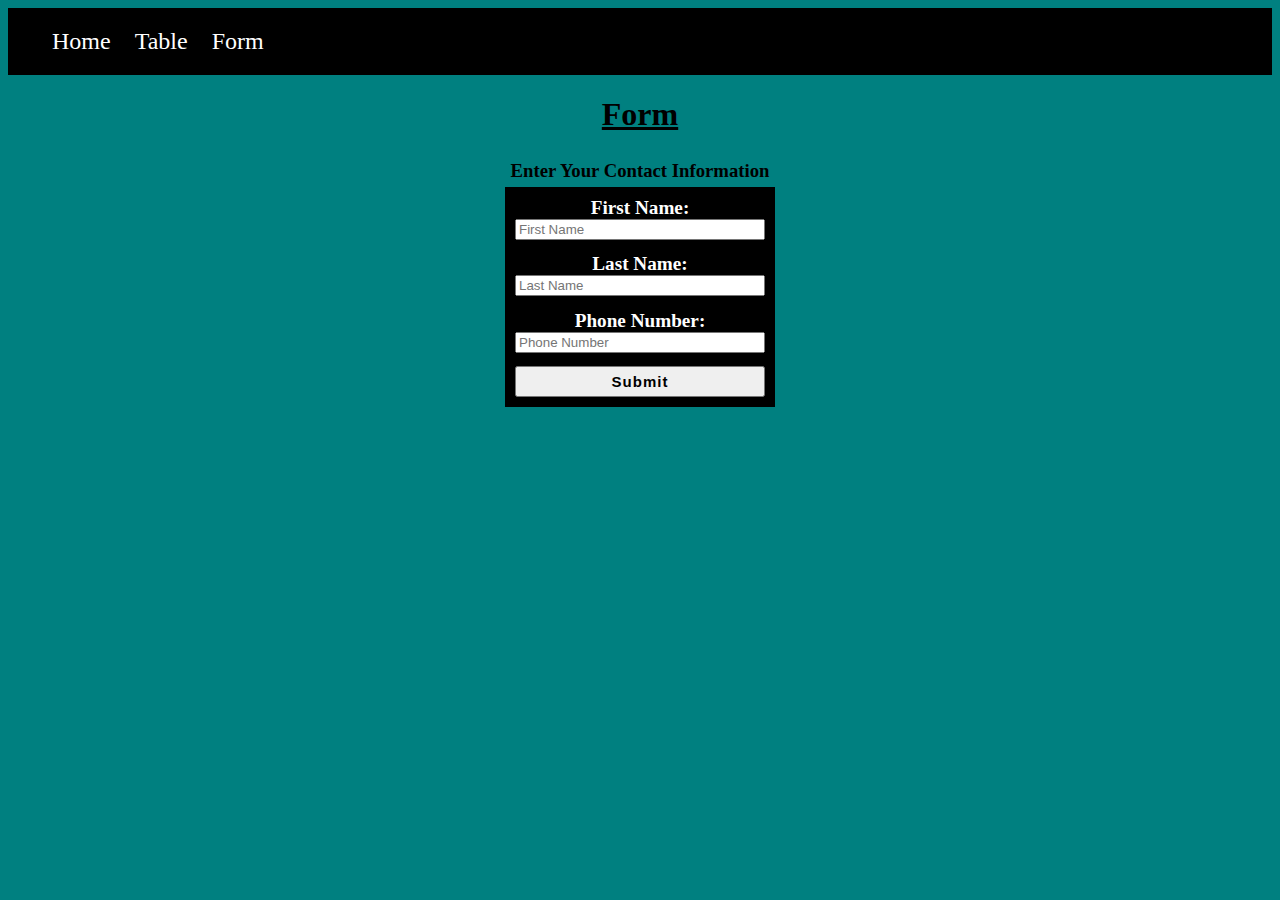
<file: form.html>
<!DOCTYPE html>
<html lang="en">
<head>
    <meta charset="UTF-8">
    <meta name="viewport" content="width=device-width, initial-scale=1.0">
    <title>Form</title>
    <link rel="stylesheet" href="./styles.css"/>
</head>
<body>
    <!--Added a nav to be able to select and navigate between the pages on the site-->
   
    <nav class="navbar">
        <ol>
            <li><a href="./index.html">Home</a></li>
            <li><a href="./table.html">Table</a></li>
            <li><a href="./form.html">Form</a></li>
        </ol>
       </nav>

    <h1>Form</h1>

    <h3>Enter Your Contact Information</h3>

    <!--Form was created below-->
    <form>
        <!--Labels were added onto the form page above the inputs-->
        <label>First Name:</label>
        <input type="text" name="firstname" placeholder="First Name">
        <label>Last Name:</label>
        <input type="text" name="lastname" placeholder="Last Name">
        <label>Phone Number:</label>
        <input type="text" name="contact" placeholder="Phone Number">
        <button type="Submit">Submit</button>
        <!--Breaks were added to give the form a more uniform look-->
    </form>
</body>
</html>
</file>
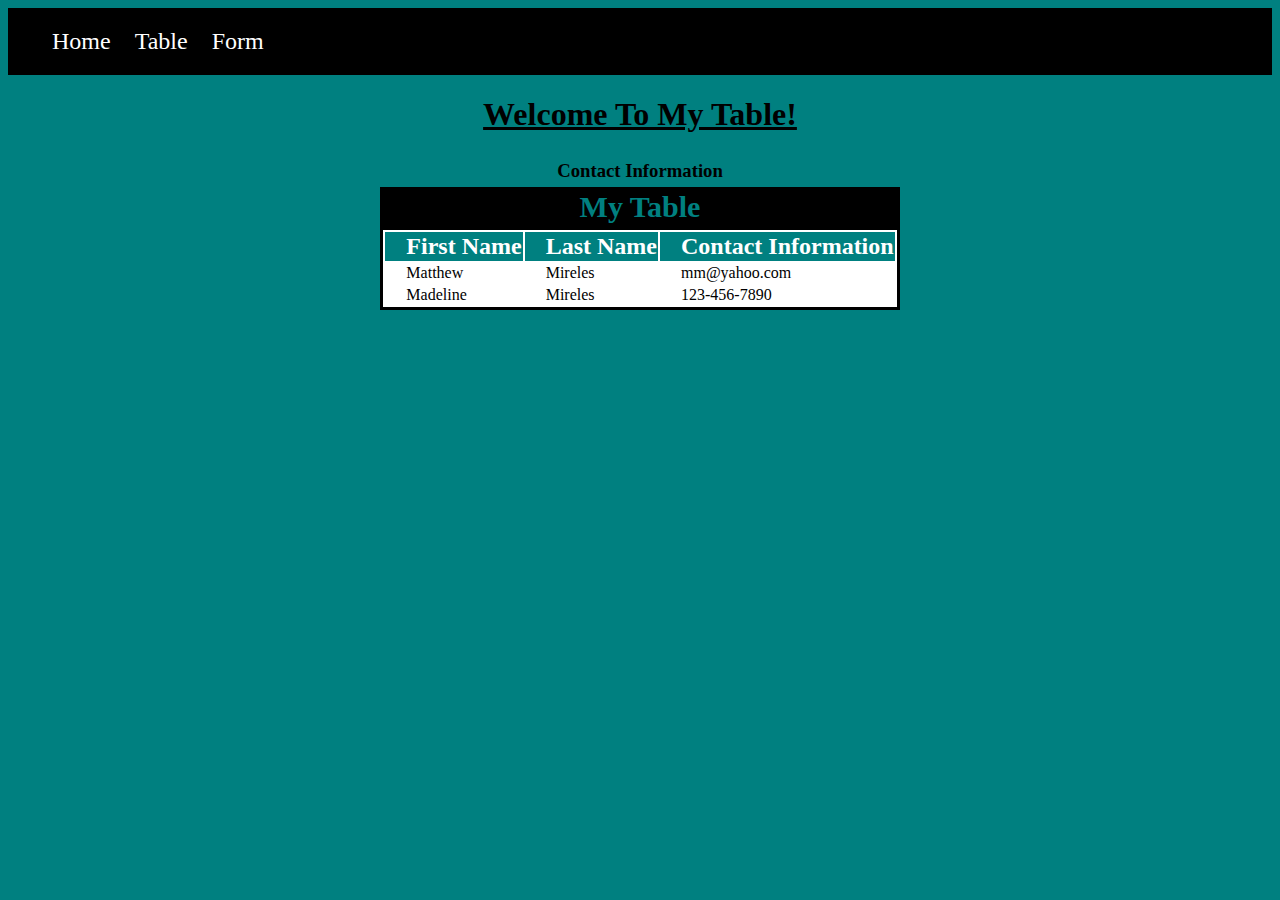
<file: table.html>
<!DOCTYPE html>
<html lang="en">
<head>
    <meta charset="UTF-8">
    <meta name="viewport" content="width=device-width, initial-scale=1.0">
    <title>Table</title>
    <link rel="stylesheet" href="./styles.css"/>
</head>
<body>
    <!--Added a nav to be able to select and navigate between the pages on the site-->
    
    <nav class="navbar">
        <ol>
            <li><a href="./index.html">Home</a></li>
            <li><a href="./table.html">Table</a></li>
            <li><a href="./form.html">Form</a></li>
        </ol>
       </nav>

    <h1>Welcome To My Table!</h1>

    <h3>Contact Information</h3>
    <!--Contact list added using the table headers and table data as displayed below-->
    <table>
        <caption>
          My Table
        </caption>
        <thead>
        <tr>
            <th>First Name</th>
            <th>Last Name</th>
            <th>Contact Information</th>
        <thead>
        <tbody>
        </tr>

        <tr>
            <td>Matthew</td>
            <td>Mireles</td>
            <td>mm@yahoo.com</td>
        </tr>

        <tr>
            <td>Madeline</td>
            <td>Mireles</td>
            <td>123-456-7890</td>
        </tr>
    </table>

</body>
</html>
</file>
<file: styles.css>
body {
    background-color: teal;
    font-family: Cambria, Cochin, Georgia, Times, 'Times New Roman', serif;
}

/* --- ELEMENTS --- */

h1 {
    text-align: center;
    text-decoration: underline;
}

h2 {
    text-align: center;
    margin: auto;
}

h3 {
    margin: auto;
    font-style: bold;
    background-color: none;
    width: max-content;
    padding: 5px;
}

/* --- NAV --- */

.navbar {
    background-color: black;
    padding: 0.25em;

}

.navbar ol {
    display: flex;
    flex-wrap:nowrap;
    list-style-type: none;
}

.navbar a {
    color: white;
    text-decoration: none;
    margin-right: 1em;
    font-size: 24px;
    box-shadow: 2p 1px rgb(253, 253, 253);
}

.navbar a:hover {
    color: teal;
}
.navbar a:active {
    background-color: gold;
    border-radius: 50%;
}

/* --- IMAGE LIST INDEX --- */

#favoritethings {
    display: flex;
    justify-content: space-around;
    flex-wrap: wrap;
}

#favoritethings li {
    text-align: center;
    list-style-type: none;
}

/* --- TABLE --- */

table {
    margin: auto;
    background-color: white;
    border: 3px solid black;
}

table caption {
    font-size: 30px;
    font-weight: 900;
    color: teal;
    border: 3px solid black;
    background-color: black;
}

thead {
    background-color: teal;
    color: white;
    font-size: 24px;
}

th, 
tr {
 text-indent: 20px;
}

form {
    margin: 0 auto;
    display: flex;
    flex-direction: column;
    max-width: 250px;
    background-color: black;
    padding: 10px;
}

form label {
    color: white;
    font-weight: 600;
    font-size: larger;
    text-align: center;
}

form input {
    margin-bottom: 1em;
}

form button {
    padding: 5px;
    letter-spacing: 1px;
    font-size: 15px;
    font-weight: 600;
}
</file>
